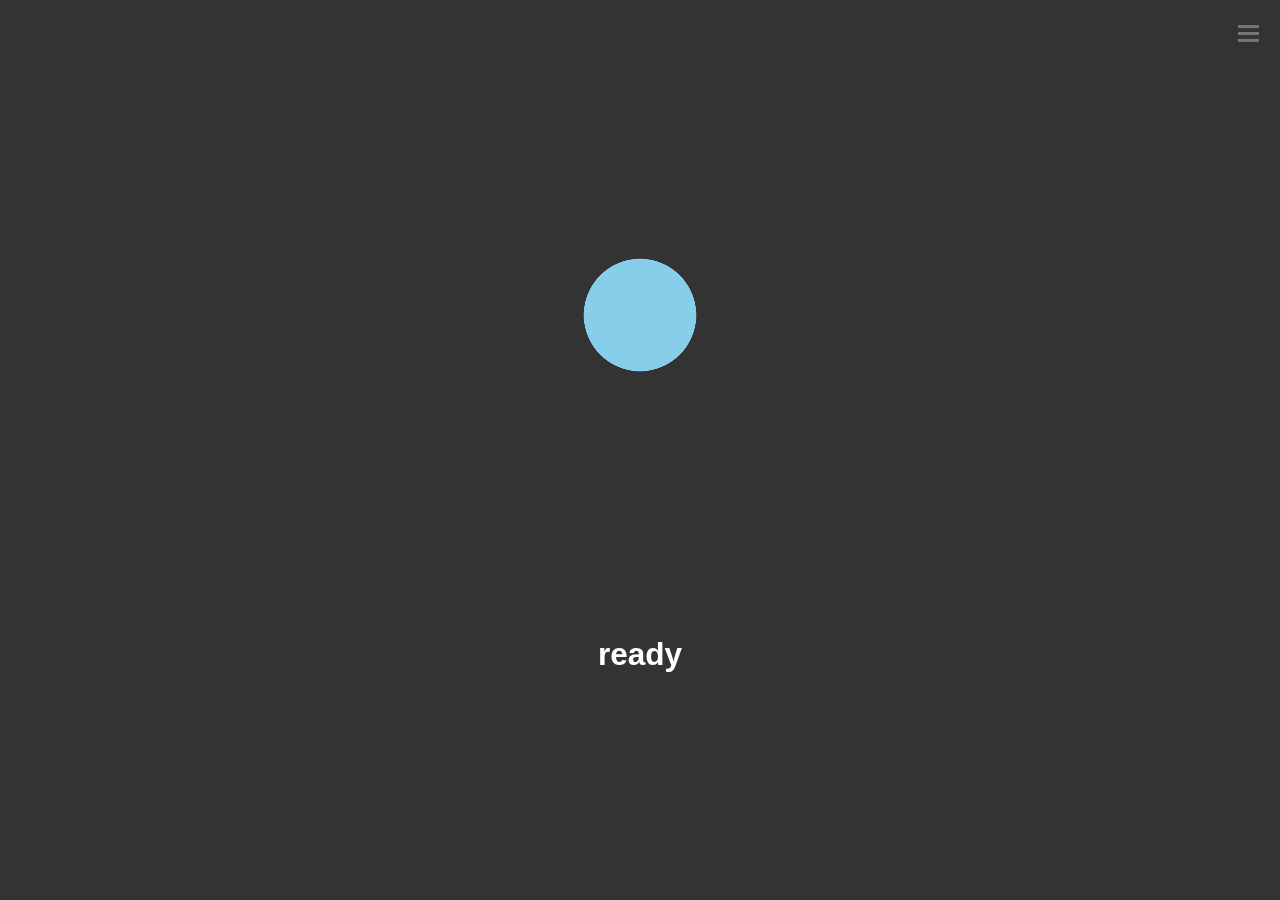
<file: static/breathing/meditate.html>
<!DOCTYPE html>
<html>

<head>
    <!-- Global site tag (gtag.js) - Google Analytics -->
    <script async src="https://www.googletagmanager.com/gtag/js?id=UA-123790385-1"></script>
    <script>
        window.dataLayer = window.dataLayer || [];

        function gtag() { dataLayer.push(arguments); }
        gtag('js', new Date());

        gtag('config', 'UA-123790385-1');
    </script>

    <meta name="viewport" content="width=device-width, initial-scale=1.0, minimum-scale=1.0, maximum-scale=1.0, user-scalable=no, minimal-ui">
    <meta charset="UTF-8">
    <link rel="stylesheet" href="breathing.css" type="text/css" />
    <link rel="shortcut icon" href="favicon.ico"/>
    <title>Meditate</title>
</head>

<body>
    <a id="sidebar-toggle" tabindex="0"><span></span></a>
    <main id="main">
        <div id="sidebar">
            <div></div>
            <ul>
                <li>
                    <table>
                        <tr>
                            <td><input type="text" name="word" value="inhale"/></td>
                            <td><input type="number" name="time" min="2" max="10" value="4"></td>
                        </tr>
                        <tr>
                            <td><input type="text" name="word" value="hold"/></td>
                            <td><input type="number" name="time" min="0" max="10" value="4"></td>
                        </tr>
                        <tr>
                            <td><input type="text" name="word" value="exhale"/></td>
                            <td><input type="number" name="time" min="2" max="10" value="4"></td>
                        </tr>
                        <tr>
                            <td><input type="text" name="word" value="pause"/></td>
                            <td><input type="number" name="time" min="0" max="10" value="4"></td>
                        </tr>
                        <tr>
                            <td><input type="button" value="reset" name="reset" onclick="resetSettings()"/></td>
                            <td><input type="button" value="save" name="save" onclick="saveSettings()"/></td>
                        </tr>
                    </table>
                </li>
            </ul>
        </div>
        <div id="main-view">
            <div id="circle">
                <svg viewBox="0 0 100 100" xmlns="http://www.w3.org/2000/svg">
                    <circle cx="50" cy="50" r="50"/>
                </svg>
            </div>
            <h2 id="text">ready</h2>
        </div>
    </main>
    <script type="text/javascript" src="NoSleep.js"></script>
    <script type="text/javascript" src="breathing.js"></script>
</body>

</html>
</file>
<file: static/breathing/breathing.css>
html {
    position: fixed;
    height: 100%;
    width: 100%;
    text-align: center;
    background-color: #333;
    font-size: 21px;
    cursor: default;
    overflow: hidden;
}

body {
    position: fixed;
    margin: 0;
    height: 100%;
    width: 100%;
}

main {
    will-change: transform;
    transition: transform 0.5s;
    height: 100%;
    width: 100%;
}

#main-view {
    height: 100%;
    width: 100%;
}

#sidebar {
    position: absolute;
    background-color: #444;
    right: -15em;
    color: white;
    height: 100%;
    width: 15em;
    z-index: -1;
    overflow-x: hidden;
    overflow-y: scroll;
}

#sidebar div {
    position: fixed;
    width: 100%;
    height: 3em;
    background-color: #555;
}

#sidebar ul {
    list-style: none;
    text-align: right;
    height: 100%;
    padding: 0;
    margin: 0;
    font-family: 'Helvetica Neue', 'Segoe UI', Helvetica, Arial, sans-serif;
}

#sidebar li {
    padding: 1em 1em 0 0;
}

#sidebar li:first-child {
    padding-top: 5em;
}

#sidebar li:last-child {
    padding-bottom: 3em;
}

#sidebar li a {
    text-decoration: none;
    color: white;
    cursor: pointer;
}

#sidebar .checked:before {
    content: '';
    display: inline-block;
    width: 0.3em;
    height: 0.6em;
    border: solid #aaa;
    border-width: 0 3px 3px 0;
    transform: rotate(45deg);
    margin: 0 0.7em 0.1em;
}

#sidebar-toggle {
    color: white;
    position: fixed;
    outline: none;
    right: 0;
    margin: 0.5em;
    height: 2em;
    display: block;
    opacity: .33;
    transition: opacity .5s;
    z-index: 1;
}

#sidebar-toggle:hover,
#sidebar-toggle:focus-within,
#sidebar-toggle.open {
    opacity: 1;
}

#sidebar-toggle span {
    display: block;
    width: 1em;
    height: 3px;
    background-color: white;
    margin: 1em 0.5em;
}

#sidebar-toggle span::before {
    display: block;
    position: absolute;
    background-color: white;
    content: '';
    width: 1em;
    height: 3px;
    transform: translateY(-.33em);
}
  
#sidebar-toggle span::after {
    display: block;
    position: absolute;
    background-color: white;
    content: '';
    width: 1em;
    height: 3px;
    transform: translateY(.33em);
}

#sidebar-toggle.open span {
    background-color: transparent;
}

#sidebar-toggle.open span::before {
    transform: rotate(45deg);
}

#sidebar-toggle.open span::after {
    transform: rotate(-45deg);
}

#sidebar table {
    display: inline-block;
}

tr:last-child {
    height: 3em;
    vertical-align: bottom;
}

input {
    font-size: 21px;
    background-color: transparent;
    border: 1px solid #aaa;
    color: white;
    outline: none;
    padding: .33em;
}

input:focus {
    outline: 1px solid white;
}

input[type='text'] {
    width: 5em;
}

input[type='number'] {
    width: 2em;
}

input[type=number]::-webkit-inner-spin-button, 
input[type=number]::-webkit-outer-spin-button { 
  -webkit-appearance: none; 
  margin: 0; 
}

#circle circle {
    fill: skyblue;
}

#circle {
    display: inline-block;
    width: 50vh;
    height: 50vh;
    margin-top: 10vh;
    will-change: transform;
    transform: scale(0.25);
    -webkit-transition: all 4.0s ease-in-out;
    -moz-transition: all 4.0s ease-in-out;
    transition: all 4.0s ease-in-out;
}

#text {
    color: white;
    font-family: 'Helvetica Neue', Helvetica, Arial, sans-serif;
    margin-top: 10vh;
}


@media screen and (max-width: 600px) {

    #circle {
        width: 50vw;
        height: 50vw;
    }
}

@media screen and (orientation: portrait) {

    #circle {
        margin-top: 20vh;
        width: 50vw;
        height: 50vw;
    }
}

@media screen and (orientation: landscape) {

    #circle {
        width: 50vh;
        height: 50vh;
    }
}
</file>
